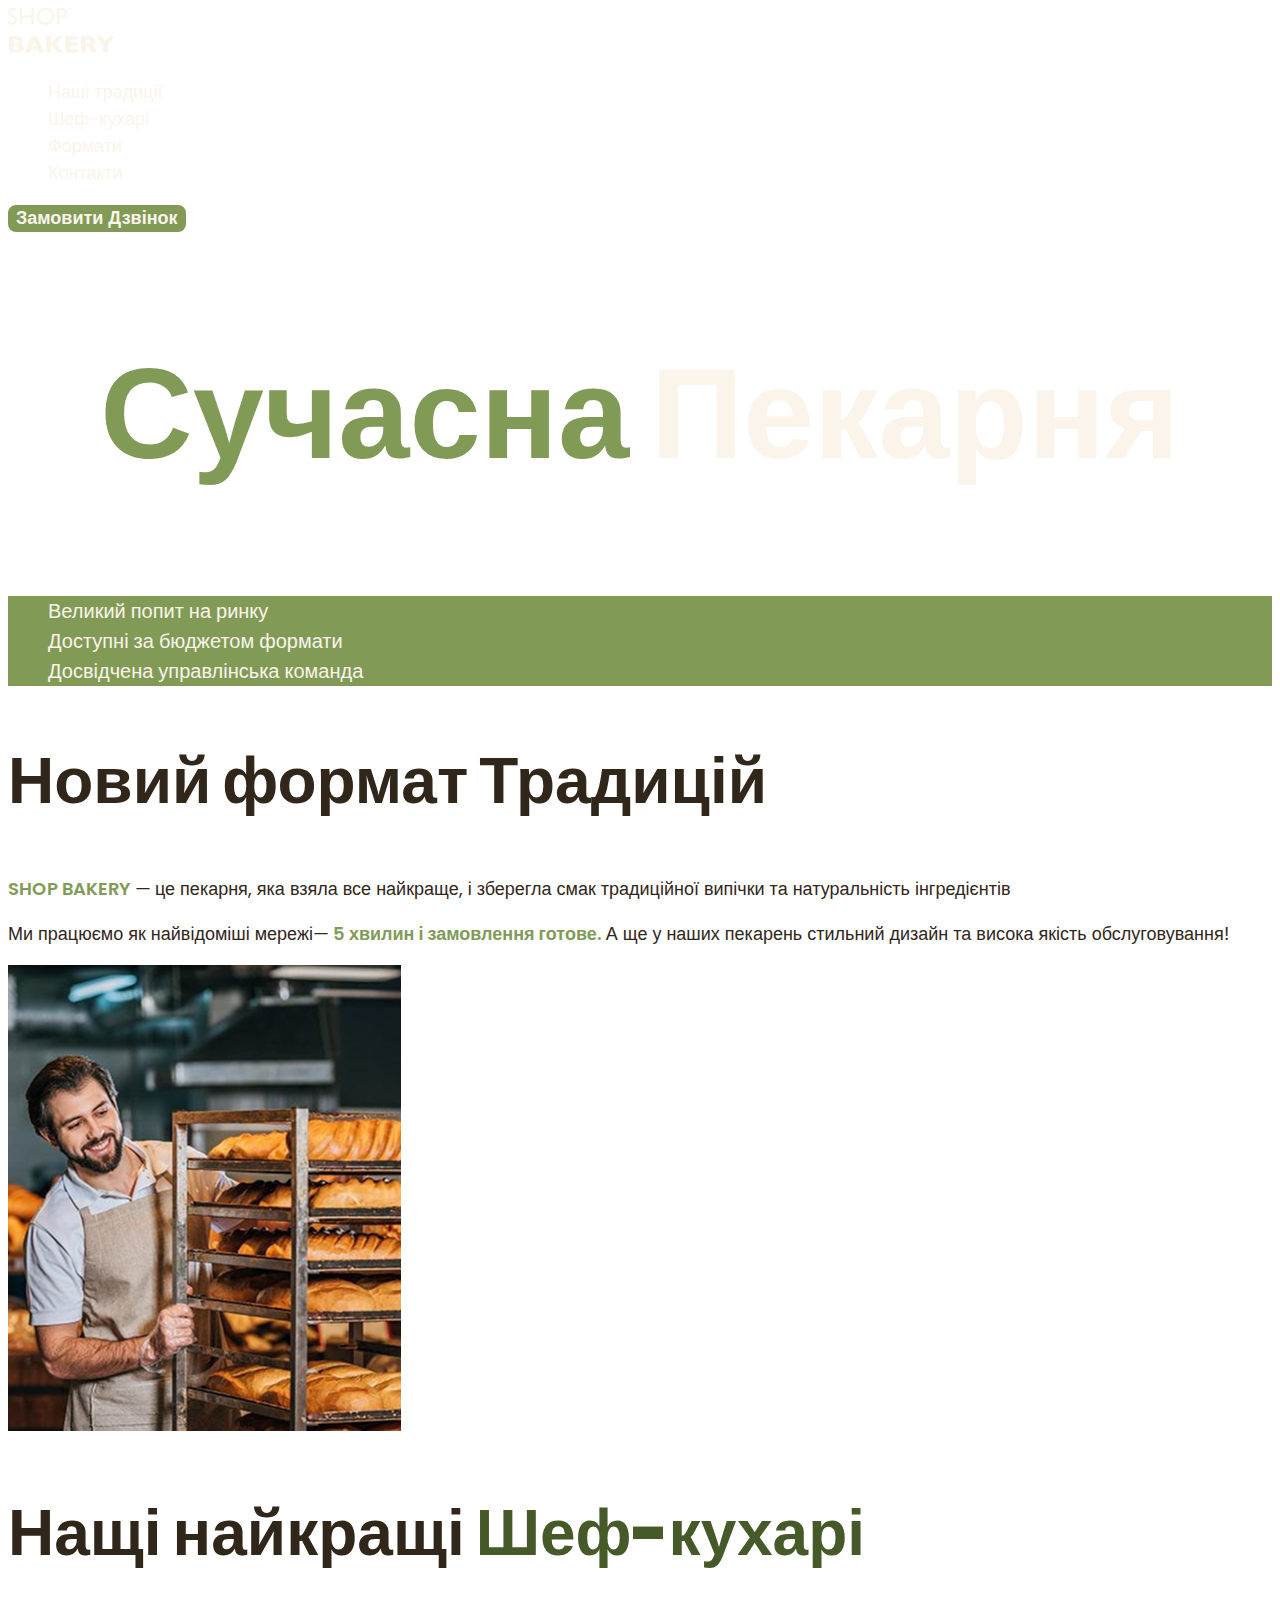
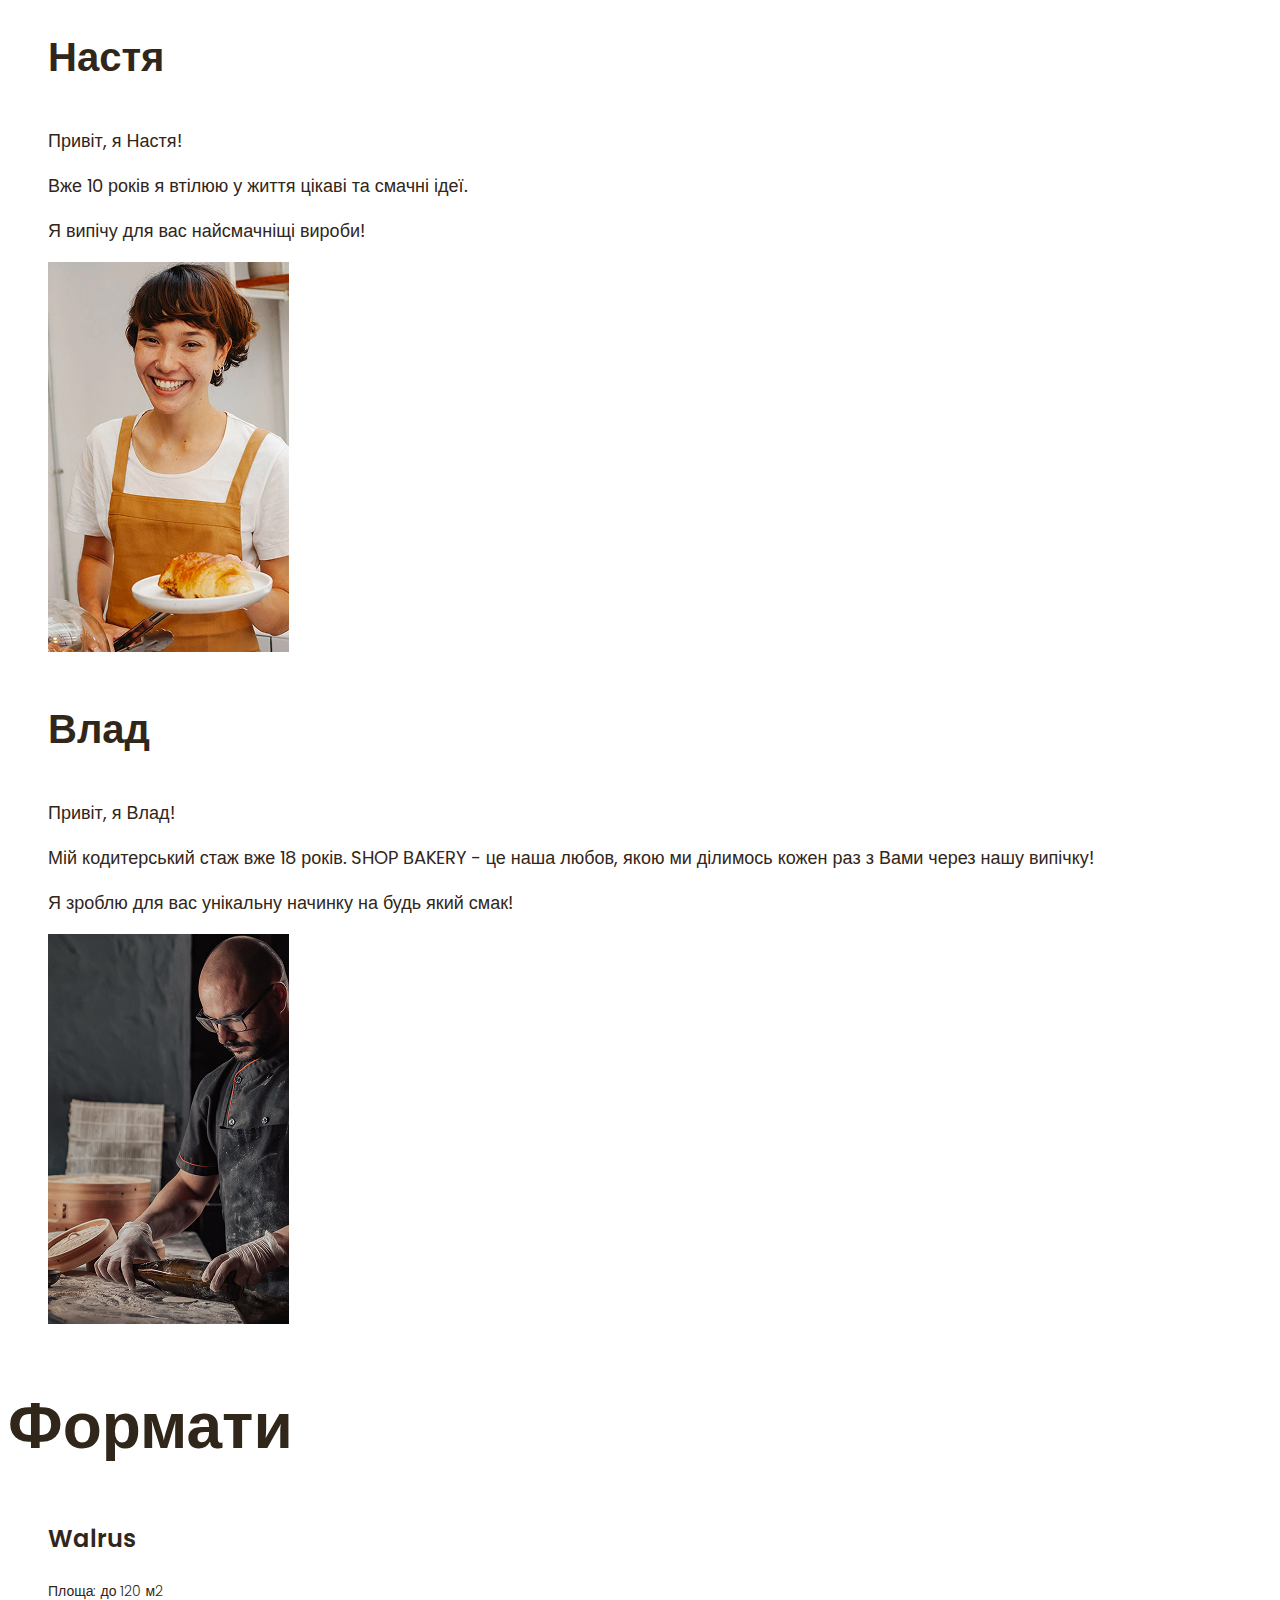
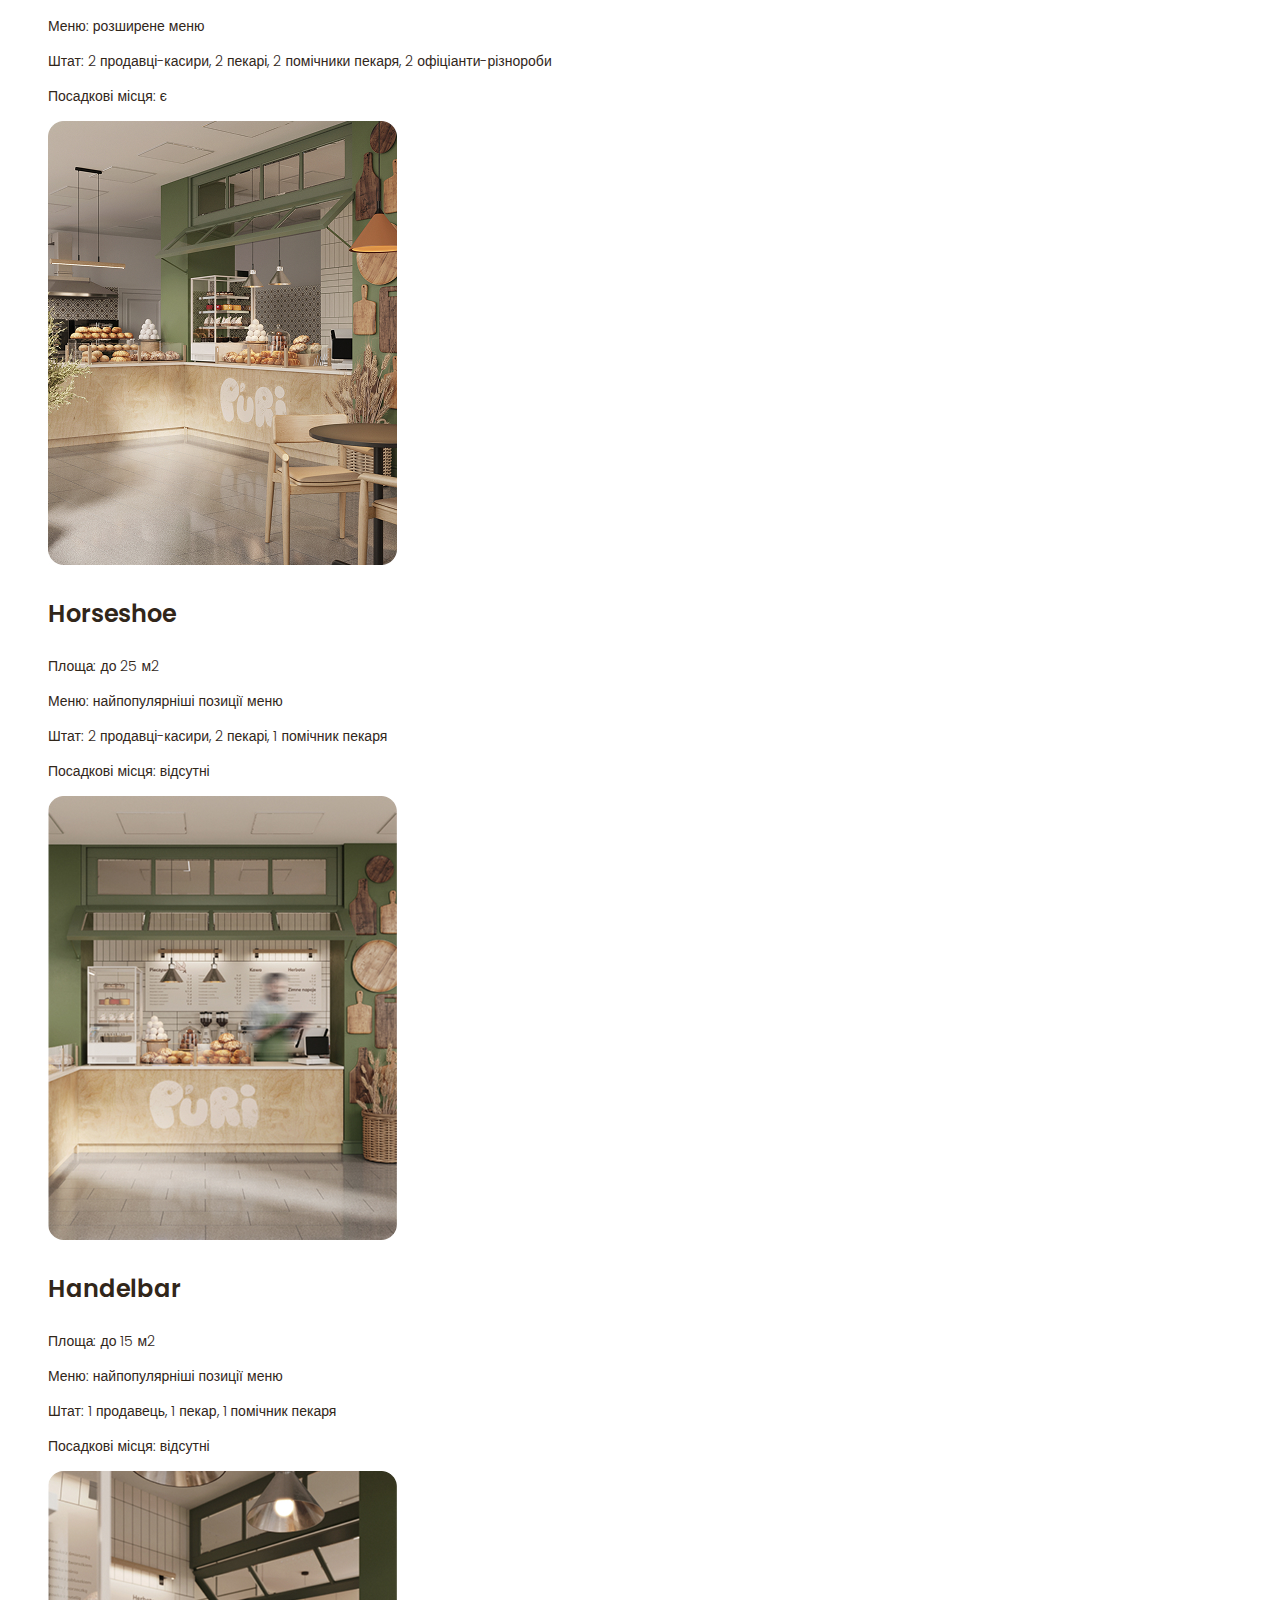
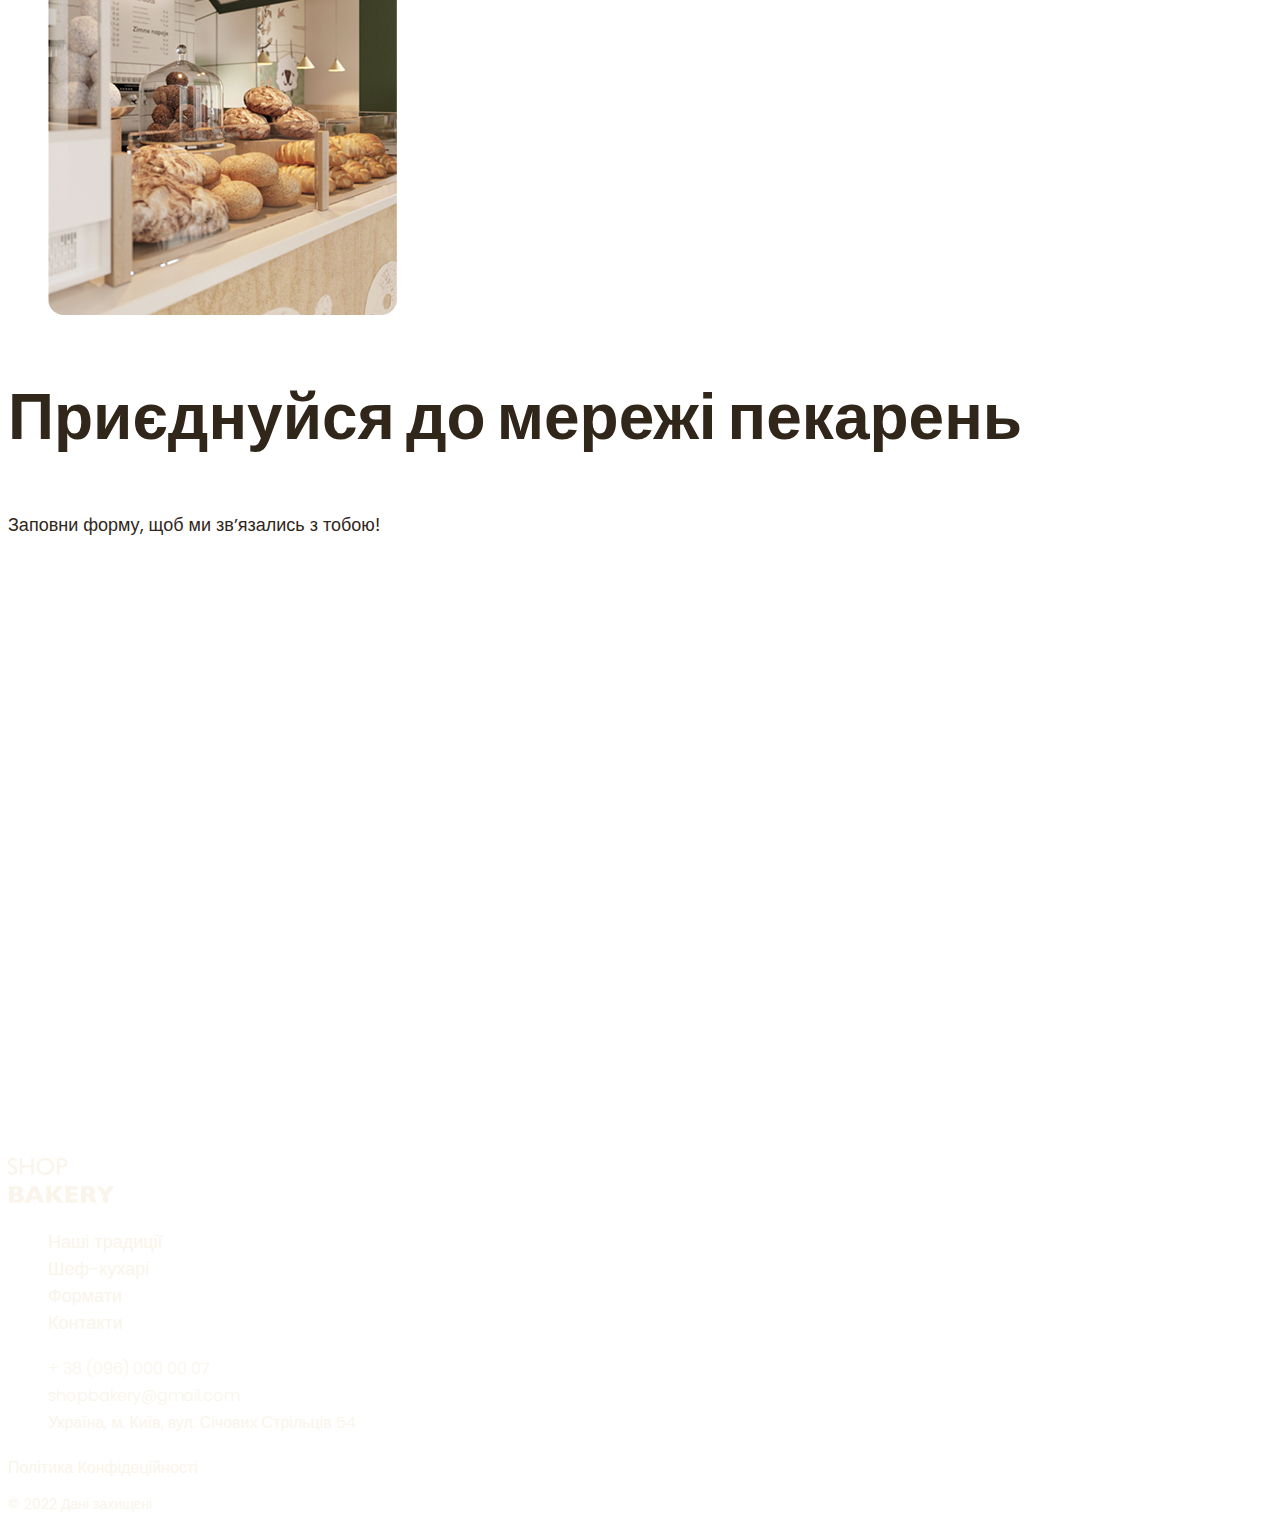
<file: index.html>
<!DOCTYPE html>
<html lang="uk">
  <head>
    <meta charset="UTF-8" />
    <meta name="viewport" content="width=device-width, initial-scale=1.0" />
    <title>Lara_TestPage01</title>

    <!-- FONTS -->
    <link rel="preconnect" href="https://fonts.googleapis.com" />
    <link rel="preconnect" href="https://fonts.gstatic.com" crossorigin />
    <link
      href="https://fonts.googleapis.com/css2?family=Poppins:wght@300;400;600;900&display=swap"
      rel="stylesheet"
    />

    <!-- STYLES!! -->
    <link rel="stylesheet" href="./css/styles.css" />
  </head>
  <body>
    <header>
      <nav>
        <a href="./index.html">
          <img src="./images/logo.svg" alt="Логотип Пекарні" />
        </a>
        <ul>
          <li>
            <a class="nav-link" href="#traditions-section">Наші традиції</a>
          </li>
          <li>
            <a class="nav-link" href="#chef-backers-section">Шеф-кухарі</a>
          </li>
          <li><a class="nav-link" href="#formats-section">Формати</a></li>
          <li><a class="nav-link" href="#contacts-section">Контакти</a></li>
        </ul>
      </nav>
      <button class="button" type="button">Замовити Дзвінок</button>
    </header>

    <main>
      <section>
        <h1 class="hero-title"><span class="accent">Сучасна</span> Пекарня</h1>
      </section>
      <section id="traditions-section">
        <ul class="advantages-list">
          <li class="advantages-item">Великий попит на ринку</li>
          <li class="advantages-item">Доступні за бюджетом формати</li>
          <li class="advantages-item">Досвідчена управлінська команда</li>
        </ul>
        <h2 class="section-title">Новий формат Традицій</h2>
        <p class="traditions-text">
          <span class="brand uppercase">shop bakery</span> — це пекарня, яка
          взяла все найкраще, і зберегла смак традиційної випічки та
          натуральність інгредієнтів
        </p>
        <p class="traditions-text">
          Ми працюємо як найвідоміші мережі—
          <span class="brand">5 хвилин і замовлення готове.</span>
          А ще у наших пекарень стильний дизайн та висока якість обслуговування!
        </p>
        <img
          src="./images/baker.jpg"
          alt="чоловік пекар дивиться на батони з посмішкою"
        />
      </section>
      <section id="chef-backers-section">
        <h2 class="section-title">
          Нащі найкращі <span class="accent">Шеф-кухарі</span>
        </h2>
        <ul>
          <li>
            <article>
              <h3 class="chef-name">Настя</h3>
              <p>Привіт, я Настя!</p>
              <p>Вже 10 років я втілюю у життя цікаві та смачні ідеї.</p>
              <p>Я випічу для вас найсмачніщі вироби!</p>
            </article>
          </li>
          <img
            src="./images/nastya.jpg"
            alt="Фото шеф-кухарки Насті в процесі роботи"
          />
          <li>
            <article>
              <h3 class="chef-name">Влад</h3>
              <p>Привіт, я Влад!</p>
              <p>
                Мій кодитерський стаж вже 18 років. SHOP BAKERY - це наша любов,
                якою ми ділимось кожен раз з Вами через нашу випічку!
              </p>
              <p>Я зроблю для вас унікальну начинку на будь який смак!</p>
            </article>
          </li>
          <img
            src="./images/vlad.jpg"
            alt="Фото шеф-кухаря Влада в процесі роботи"
          />
        </ul>
      </section>
      <section id="formats-section">
        <h2 class="section-title">Формати</h2>
        <ul>
          <li>
            <article>
              <h3 class="format-title" lang="en">Walrus</h3>
              <div class="format-text">
                <p>Площа: до 120 м2</p>
                <p>Меню: розширене меню</p>
                <p>
                  Штат: 2 продавці-касири, 2 пекарі, 2 помічники пекаря, 2
                  офіціанти-різнороби
                </p>
                <p>Посадкові місця: є</p>
              </div>
            </article>
          </li>
          <img src="./images/walrus.jpg" alt="Фото локації 01" />
          <li>
            <article>
              <h3 class="format-title" lang="en">Horseshoe</h3>
              <div class="format-text">
                <p>Площа: до 25 м2</p>
                <p>Меню: найпопулярніші позиції меню</p>
                <p>Штат: 2 продавці-касири, 2 пекарі, 1 помічник пекаря</p>
                <p>Посадкові місця: відсутні</p>
              </div>
            </article>
          </li>
          <img src="./images/horseshoe.jpg" alt="фото локації 02" />
          <li>
            <article>
              <h3 class="format-title" lang="en">Handelbar</h3>
              <div class="format-text">
                <p class="format-text">Площа: до 15 м2</p>
                <p class="format-text">Меню: найпопулярніші позиції меню</p>
                <p class="format-text">
                  Штат: 1 продавець, 1 пекар, 1 помічник пекаря
                </p>
                <p>Посадкові місця: відсутні</p>
              </div>
            </article>
          </li>
          <img src="./images/hadlebar.jpg" alt="фото локації 03" />
        </ul>
      </section>
      <section id="contacts-section">
        <h2 class="section-title">Приєднуйся до мережі пекарень</h2>
        <p>Заповни форму, щоб ми звʼязались з тобою!</p>
        <iframe
          src="https://www.google.com/maps/embed?pb=!1m18!1m12!1m3!1d5080.327257819747!2d30.4912733!3d50.4566776!2m3!1f0!2f0!3f0!3m2!1i1024!2i768!4f13.1!3m3!1m2!1s0x40d4ce637c006b2d%3A0xaf86385f19996ff0!2z0LLRg9C70LjRhtGPINCh0ZbRh9C-0LLQuNGFINCh0YLRgNGW0LvRjNGG0ZbQsiwgNTQsINCa0LjRl9CyLCDQo9C60YDQsNGX0L3QsCwgMDIwMDA!5e0!3m2!1suk!2sde!4v1763912978778!5m2!1suk!2sde"
          width="603"
          height="595"
          style="border: 0"
          allowfullscreen=""
          loading="lazy"
          referrerpolicy="no-referrer-when-downgrade"
        ></iframe>
      </section>
    </main>
    <footer>
      <nav>
        <a href="./index.html">
          <img src="./images/logo.svg" alt="Логотип Пекарні" />
        </a>
        <ul>
          <li>
            <a class="nav-link" href="#traditions-section">Наші традиції</a>
          </li>
          <li>
            <a class="nav-link" href="#chef-backers-section">Шеф-кухарі</a>
          </li>
          <li><a class="nav-link" href="#formats-section">Формати</a></li>
          <li><a class="nav-link" href="#contacts-section">Контакти</a></li>
        </ul>
      </nav>
      <address>
        <ul>
          <li>
            <a class="adress" href="tel:+380960000007">+ 38 (096) 000 00 07</a>
          </li>
          <li>
            <a class="adress" href="mailto:shopbakery@gmail.com"
              >shopbakery@gmail.com</a
            >
          </li>
          <li>
            <a
              class="adress"
              href="https://maps.app.goo.gl/xxbiz3LDTcYXmR2dA"
              target="_blank"
              >Україна, м. Київ, вул. Січових Стрільців 54
            </a>
          </li>
          <li>
            <a href="#">
              <!-- facebook -->
            </a>
          </li>
          <li>
            <a href="#">
              <!-- instagram -->
            </a>
          </li>
        </ul>
        <a class="adress" href="#" target="_blank"> Політика Конфідеційності</a>
        <p class="adress-copyright">&copy; 2022 Дані захищені</p>
      </address>
    </footer>
  </body>
</html>
</file>
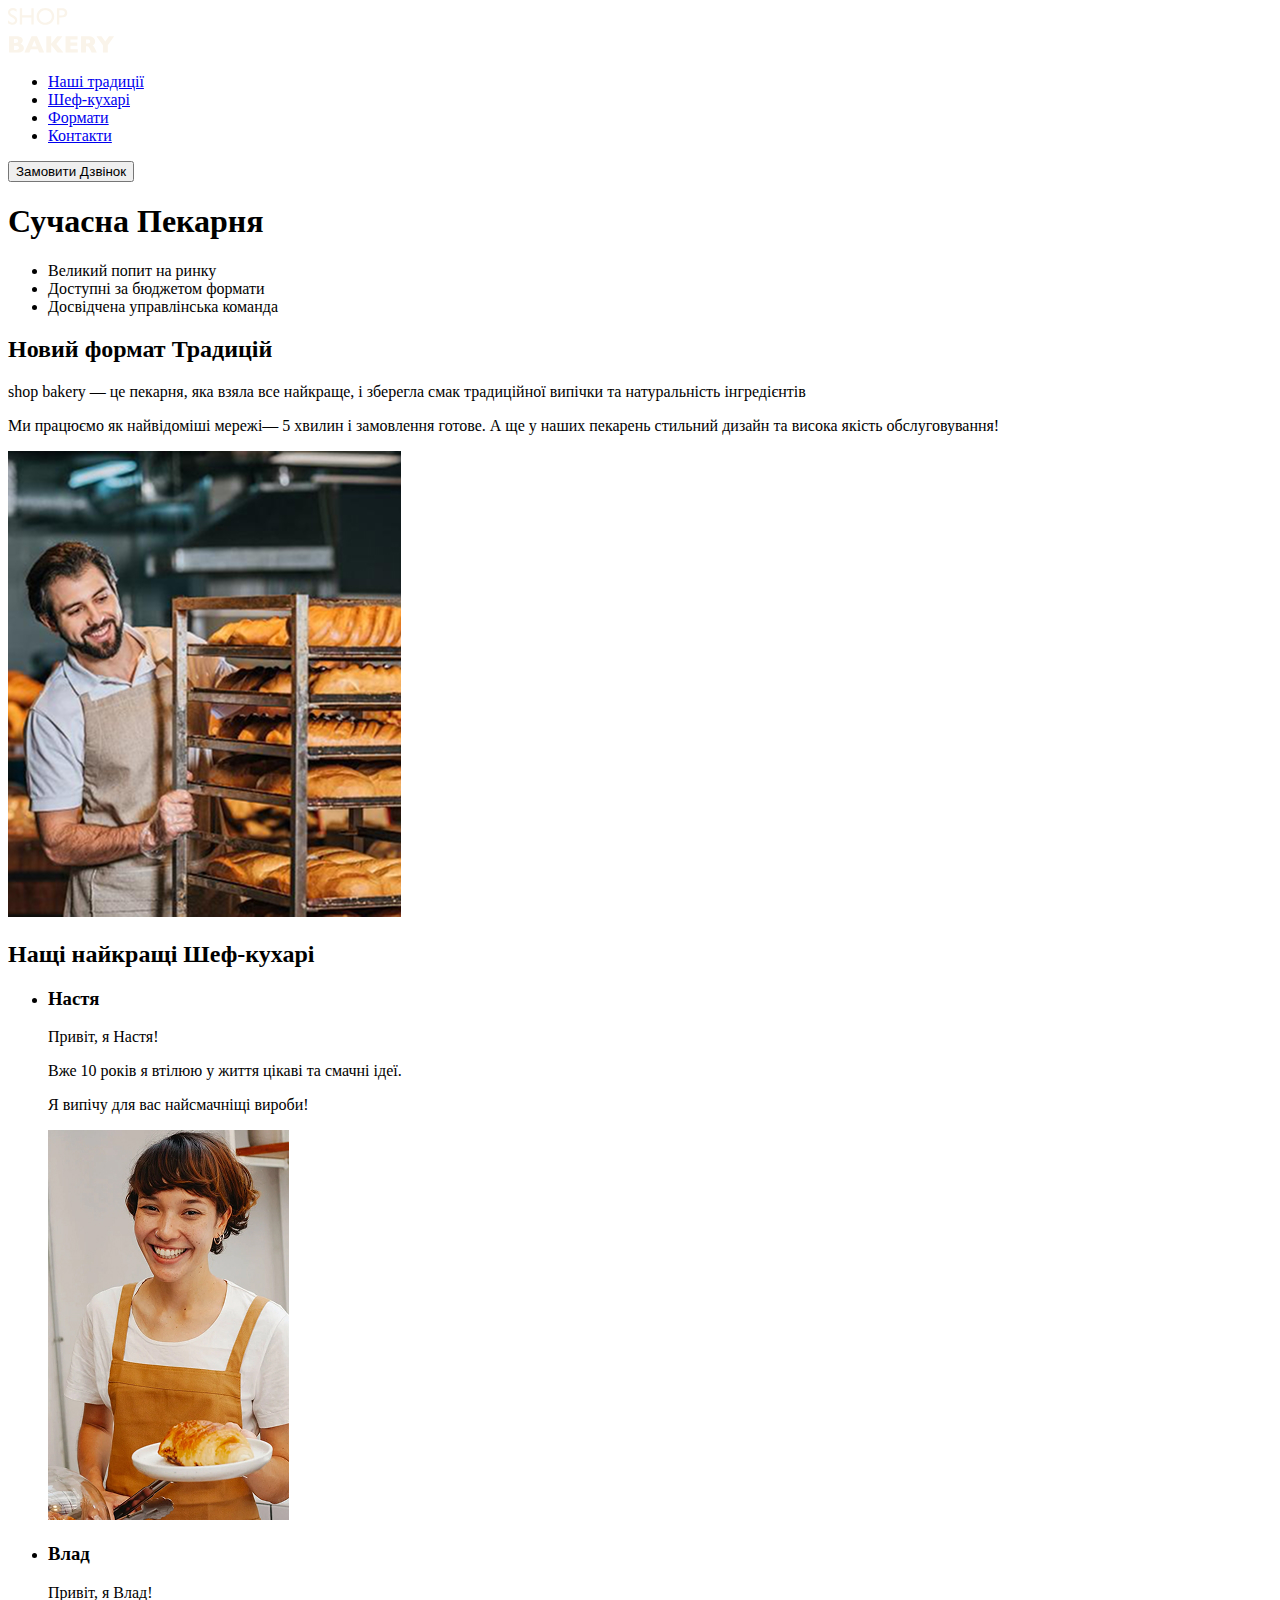
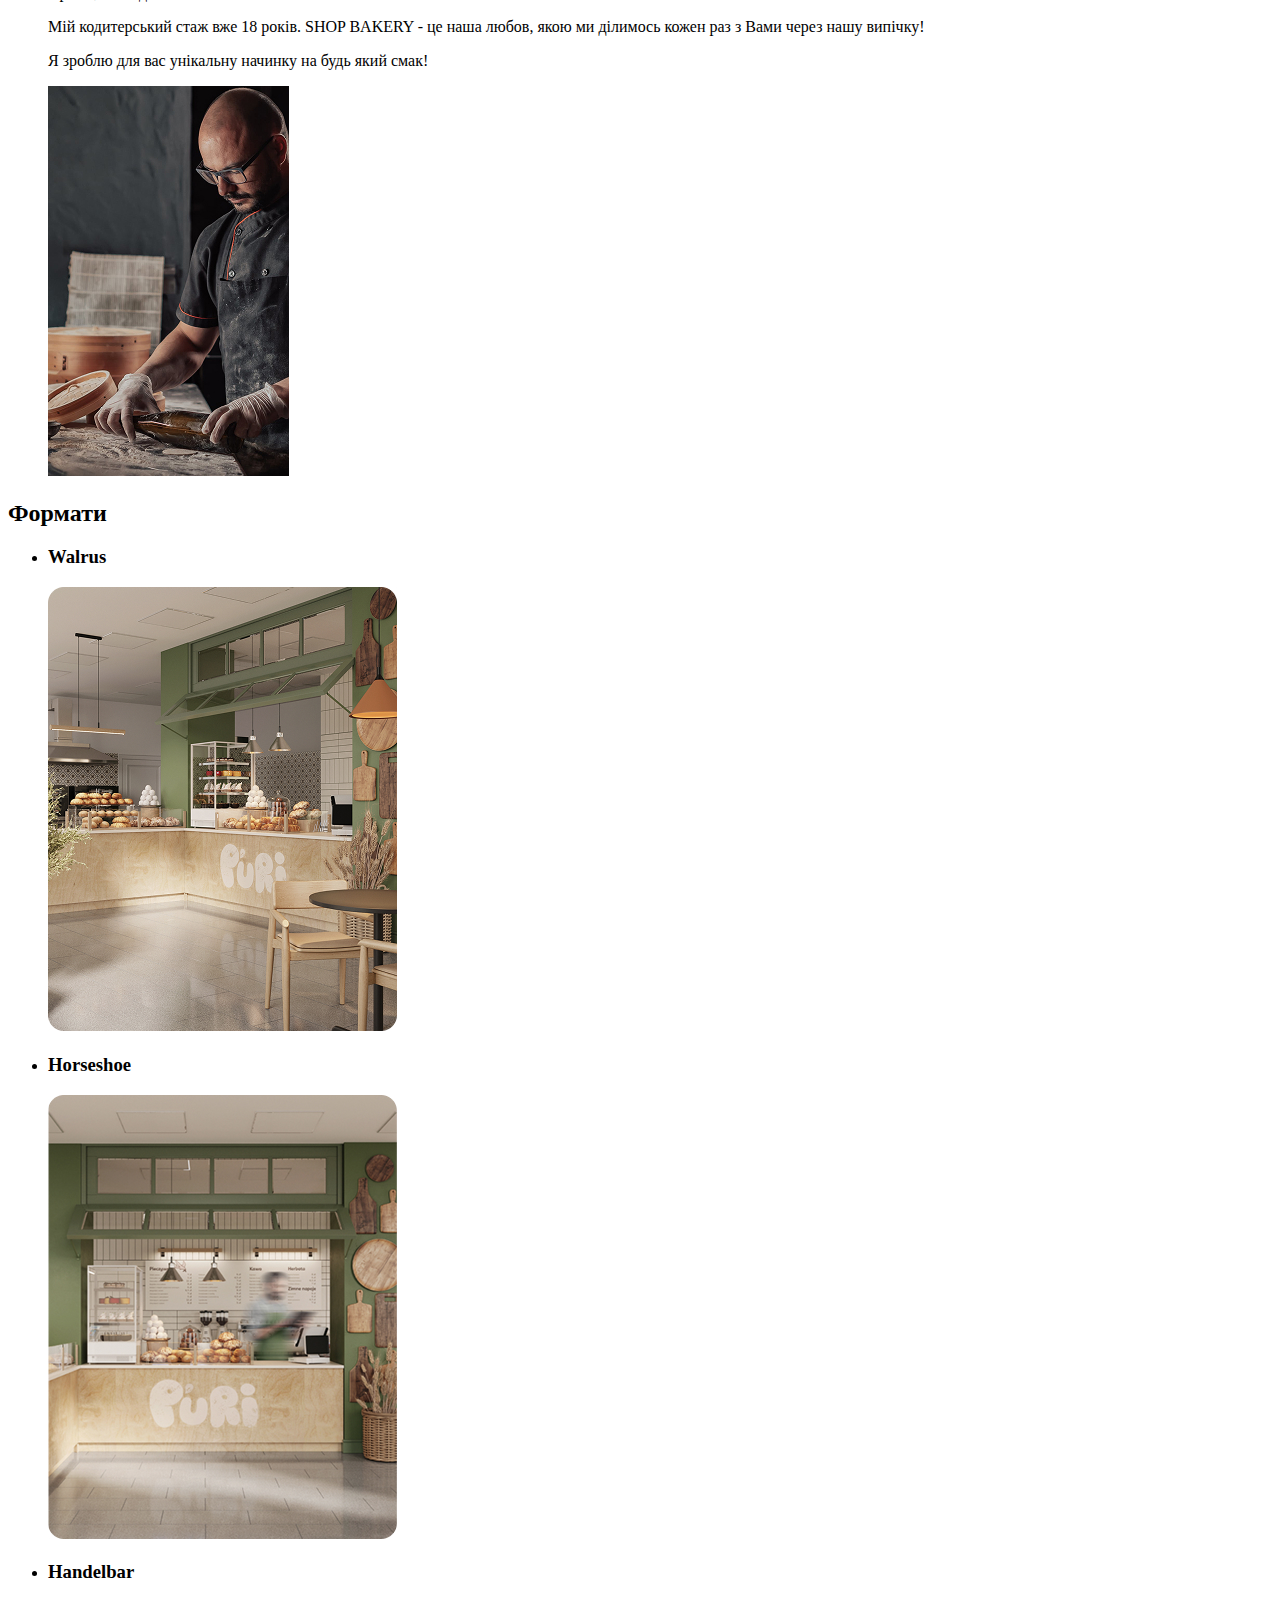
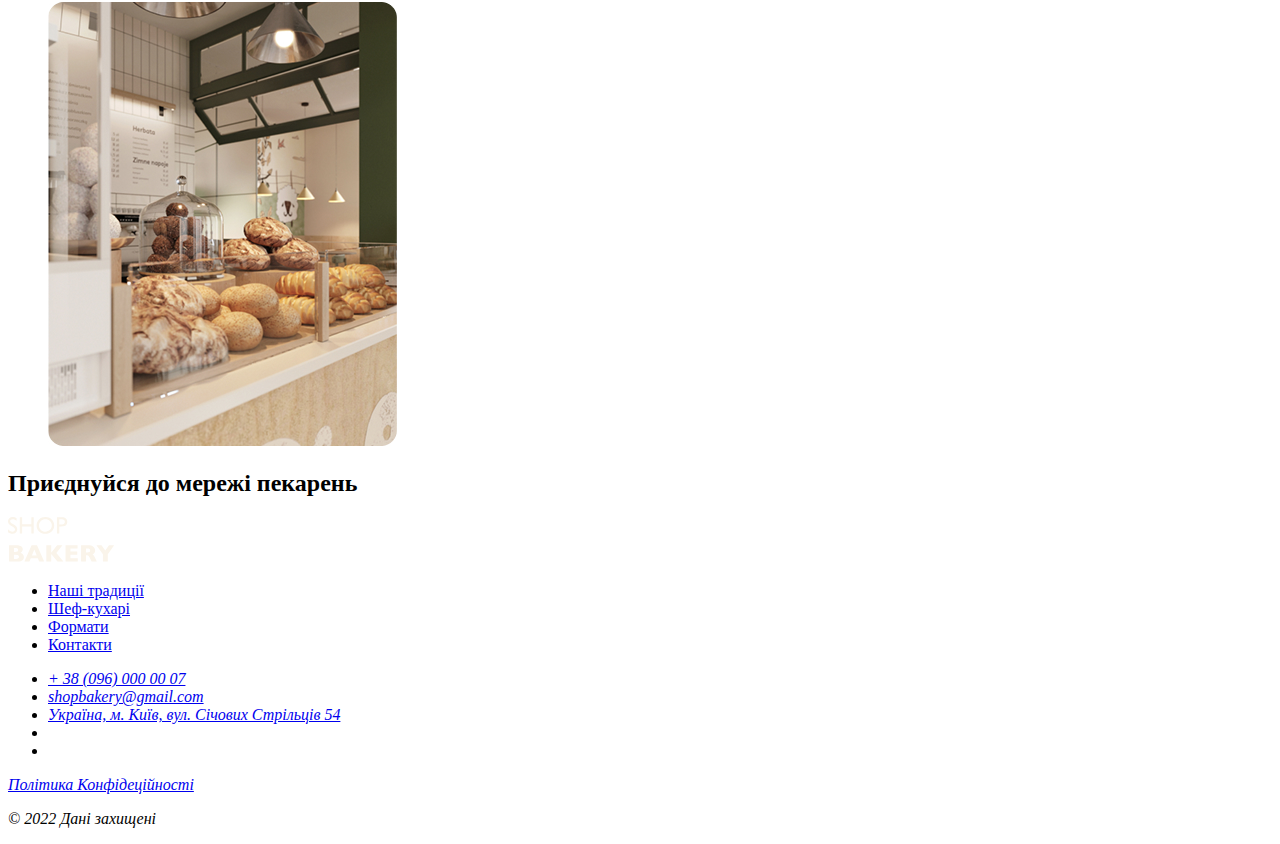
<file: proj01/index.html>
<!DOCTYPE html>
<html lang="uk">
  <head>
    <meta charset="UTF-8" />
    <meta name="viewport" content="width=device-width, initial-scale=1.0" />
    <title>Lara_TestPage01</title>
  </head>
  <body>
    <head>
      <nav>
        <a href="#">
          <img src="./images/logo.svg" alt="Логотип Пекарні" />
        </a>
        <ul>
          <li><a href="#">Наші традиції</a></li>
          <li><a href="#">Шеф-кухарі</a></li>
          <li><a href="#">Формати</a></li>
          <li><a href="#">Контакти</a></li>
        </ul>
      </nav>
      <button type="button">Замовити Дзвінок</button>
    </head>
    <main>
      <section>
        <h1>Сучасна Пекарня</h1>
      </section>
      <section>
        <ul>
          <li>Великий попит на ринку</li>
          <li>Доступні за бюджетом формати</li>
          <li>Досвідчена управлінська команда</li>
        </ul>
        <h2>Новий формат Традицій</h2>
        <p>
          <span>shop bakery</span> — це пекарня, яка взяла все найкраще, і
          зберегла смак традиційної випічки та натуральність інгредієнтів
        </p>
        <p>
          Ми працюємо як найвідоміші мережі—
          <span>5 хвилин і замовлення готове.</span>
          А ще у наших пекарень стильний дизайн та висока якість обслуговування!
        </p>
        <img
          src="./images/baker.jpg"
          alt="чоловік пекар дивиться на батони з посмішкою"
        />
      </section>
      <section>
        <h2>Нащі найкращі Шеф-кухарі</h2>
        <ul>
          <li>
            <article>
              <h3>Настя</h3>
              <p>Привіт, я Настя!</p>
              <p>Вже 10 років я втілюю у життя цікаві та смачні ідеї.</p>
              <p>Я випічу для вас найсмачніщі вироби!</p>
            </article>
          </li>
          <img
            src="./images/nastya.jpg"
            alt="Фото шеф-кухарки Насті в процесі роботи"
          />
          <li>
            <article>
              <h3>Влад</h3>
              <p>Привіт, я Влад!</p>
              <p>
                Мій кодитерський стаж вже 18 років. SHOP BAKERY - це наша любов,
                якою ми ділимось кожен раз з Вами через нашу випічку!
              </p>
              <p>Я зроблю для вас унікальну начинку на будь який смак!</p>
            </article>
          </li>
          <img
            src="./images/vlad.jpg"
            alt="Фото шеф-кухаря Влада в процесі роботи"
          />
        </ul>
      </section>
      <section>
        <h2>Формати</h2>
        <ul>
          <li>
            <article>
              <h3 lang="en">Walrus</h3>
            </article>
          </li>
          <img src="./images/walrus.jpg" alt="Фото локації 01" />
          <li>
            <article>
              <h3 lang="en">Horseshoe</h3>
            </article>
          </li>
          <img src="./images/horseshoe.jpg" alt="фото локації 02" />
          <li>
            <article>
              <h3 lang="en">Handelbar</h3>
            </article>
          </li>
          <img src="./images/hadlebar.jpg" alt="фото локації 03" />
        </ul>
      </section>
      <section>
        <h2>Приєднуйся до мережі пекарень</h2>
      </section>
    </main>
    <footer>
      <nav>
        <a href="#">
          <img src="./images/logo.svg" alt="Логотип Пекарні" />
        </a>
        <ul>
          <li><a href="#">Наші традиції</a></li>
          <li><a href="#">Шеф-кухарі</a></li>
          <li><a href="#">Формати</a></li>
          <li><a href="#">Контакти</a></li>
        </ul>
      </nav>
      <address>
        <ul>
          <li><a href="tel:+380960000007">+ 38 (096) 000 00 07</a></li>
          <li>
            <a href="mailto:shopbakery@gmail.com">shopbakery@gmail.com</a>
          </li>
          <li>
            <a href="https://maps.app.goo.gl/xxbiz3LDTcYXmR2dA" target="_blank"
              >Україна, м. Київ, вул. Січових Стрільців 54
            </a>
          </li>
          <li>
            <a href="#">
              <!-- facebook -->
            </a>
          </li>
          <li>
            <a href="#">
              <!-- instagram -->
            </a>
          </li>
        </ul>
        <a href="#" target="_blank"> Політика Конфідеційності</a>
        <p>© 2022 Дані захищені</p>
      </address>
    </footer>
  </body>
</html>
</file>
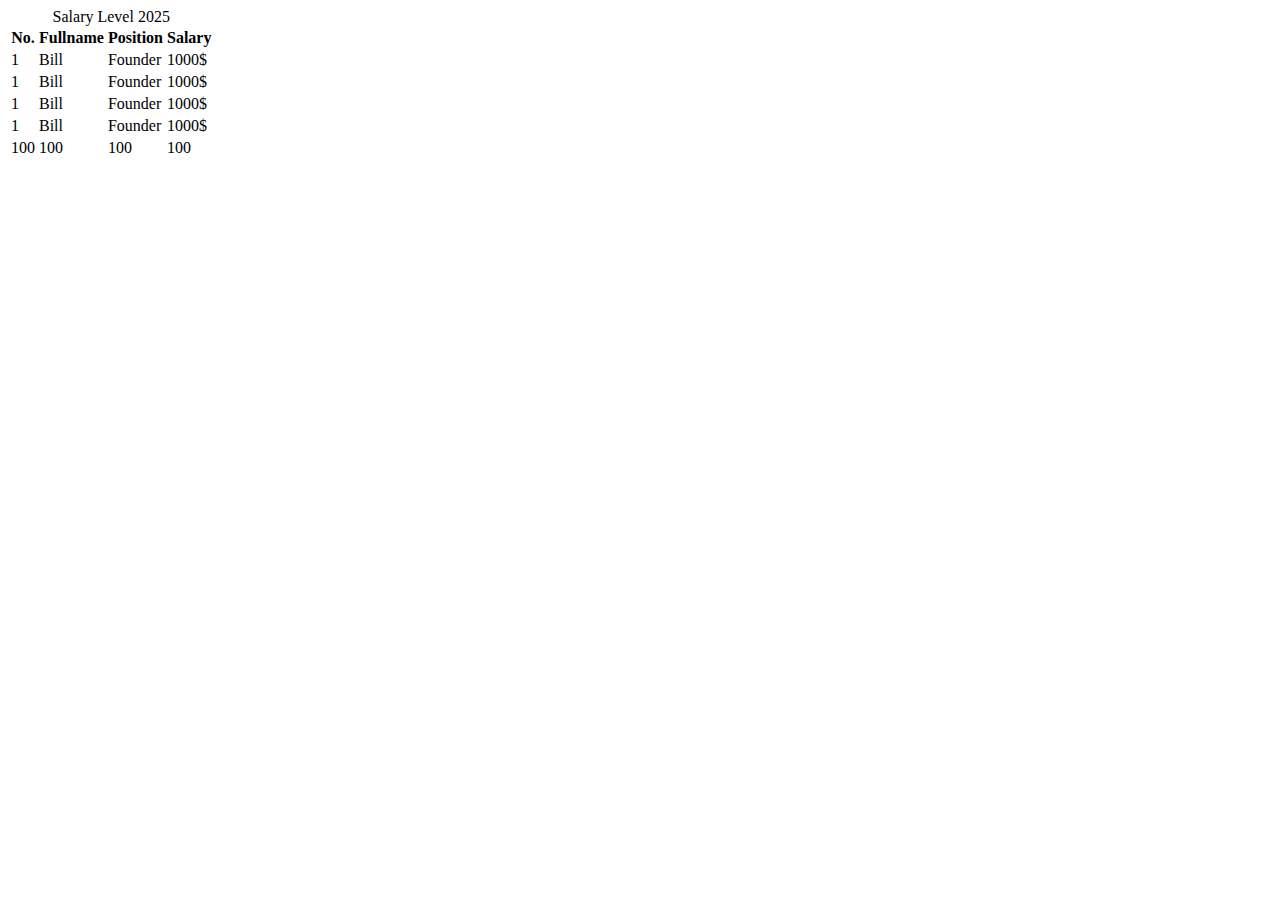
<file: testtable.html>
<!DOCTYPE html>
<html lang="uk">
  <head>
    <meta charset="UTF-8" />
    <meta name="viewport" content="width=device-width, initial-scale=1.0" />
    <title>Lara_TestTable01</title>

    <style>
      h1 {
        background-color: cornflowerblue;
      }
    </style>
  </head>
  <table>
    <caption>
      Salary Level 2025
    </caption>
    <thead>
      <tr>
        <th>No.</th>
        <th>Fullname</th>
        <th>Position</th>
        <th>Salary</th>
      </tr>
    </thead>
    <tbody>
      <tr>
        <td>1</td>
        <td>Bill</td>
        <td>Founder</td>
        <td>1000$</td>
      </tr>
      <tr>
        <td>1</td>
        <td>Bill</td>
        <td>Founder</td>
        <td>1000$</td>
      </tr>
      <tr>
        <td>1</td>
        <td>Bill</td>
        <td>Founder</td>
        <td>1000$</td>
      </tr>
      <tr>
        <td>1</td>
        <td>Bill</td>
        <td>Founder</td>
        <td>1000$</td>
      </tr>
    </tbody>
    <tfoot>
      <td>100</td>
      <td>100</td>
      <td>100</td>
      <td>100</td>
    </tfoot>
  </table>
  <!-- test table -->
</html>
</file>
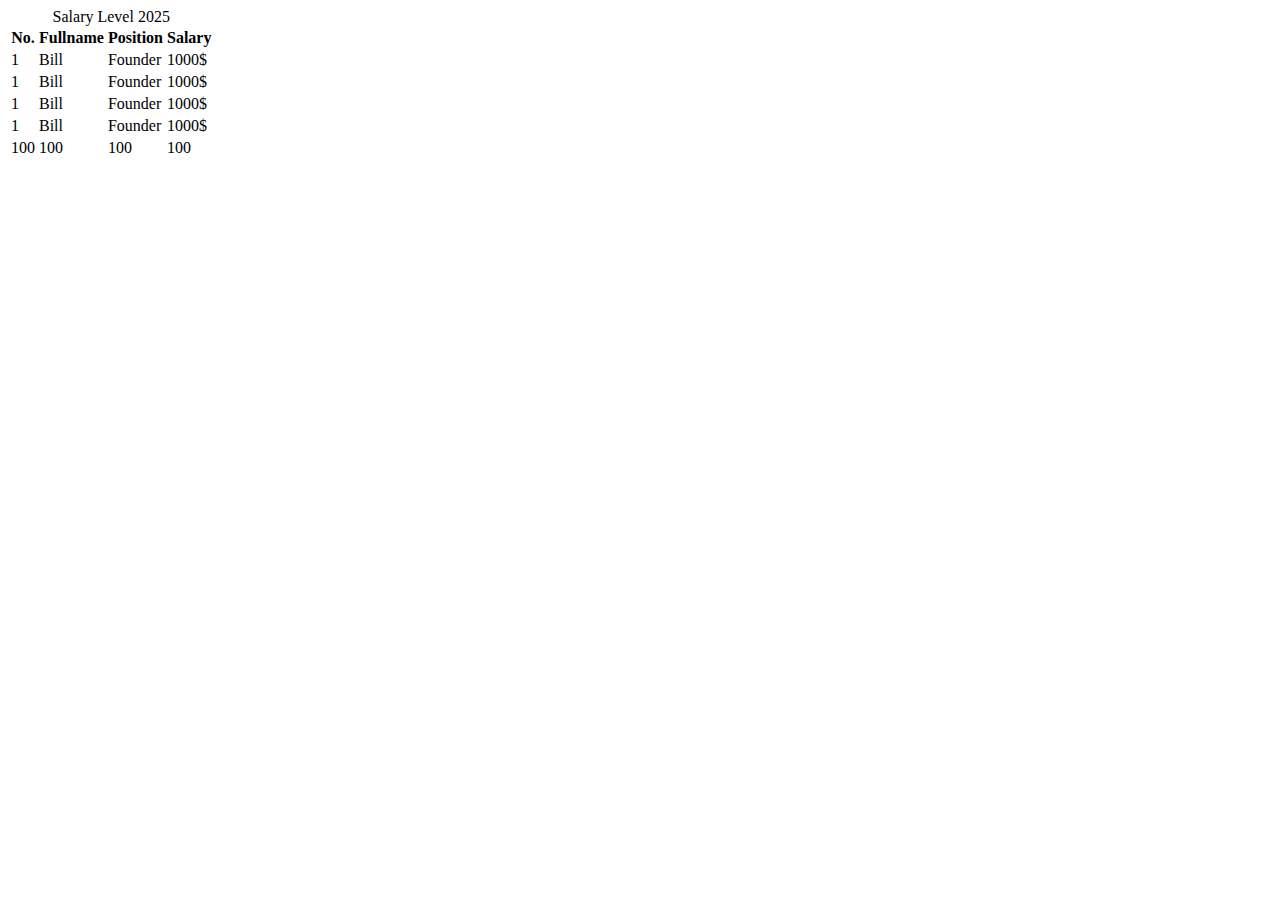
<file: proj01/testtable.html>
<!DOCTYPE html>
<html lang="uk">
  <head>
    <meta charset="UTF-8" />
    <meta name="viewport" content="width=device-width, initial-scale=1.0" />
    <title>Lara_TestTable01</title>

    <style>
      h1 {
        background-color: cornflowerblue;
      }
    </style>
  </head>
  <table>
    <caption>
      Salary Level 2025
    </caption>
    <thead>
      <tr>
        <th>No.</th>
        <th>Fullname</th>
        <th>Position</th>
        <th>Salary</th>
      </tr>
    </thead>
    <tbody>
      <tr>
        <td>1</td>
        <td>Bill</td>
        <td>Founder</td>
        <td>1000$</td>
      </tr>
      <tr>
        <td>1</td>
        <td>Bill</td>
        <td>Founder</td>
        <td>1000$</td>
      </tr>
      <tr>
        <td>1</td>
        <td>Bill</td>
        <td>Founder</td>
        <td>1000$</td>
      </tr>
      <tr>
        <td>1</td>
        <td>Bill</td>
        <td>Founder</td>
        <td>1000$</td>
      </tr>
    </tbody>
    <tfoot>
      <td>100</td>
      <td>100</td>
      <td>100</td>
      <td>100</td>
    </tfoot>
  </table>
  <!-- test table -->
</html>
</file>
<file: css/styles.css>
:root {
  --color-brand: #819b57;
  --color-primary-light: #faf4ea;
  --color-primary-dark: #31261a;
  --color-brand-dark: #465929;
}

/*Global*/
* {
  box-sizing: border-box;
}

body {
  color: var(--color-primary-dark);
  font-family: "Poppins", sans-serif;
  font-size: 18px;
  font-weight: 400;
  line-height: 1.5;
}
ul {
  list-style-type: none;
}

address {
  font-style: normal;
}

/*Button*/
.button {
  color: var(--color-primary-light);
  background-color: var(--color-brand);
  border: 2px solid var(--color-brand);
  border-radius: 8px;
  cursor: pointer;
  font-weight: 600;
  font-size: 18px;
}

.button:hover {
  color: var(--color-brand-dark);
  background-color: transparent;
}

button:focus {
  background-color: darkgoldenrod;
}

button:active {
  background-color: aqua;
}

/*Navigation*/
.nav-link {
  color: var(--color-primary-light);
  text-decoration: none;
}

.nav-link:hover {
  color: var(--color-brand);
  font-weight: 600;
}

/* TEXT */
.hero-title {
  color: var(--color-primary-light);
  font-family: "Poppins", sans-serif;
  text-align: center;
  font-size: 128px;
  font-weight: 900;
}

.hero-title .accent {
  color: var(--color-brand);
}

/* ADVANTAGES MENU */
.advantages-list {
  background-color: var(--color-brand);
  color: var(--color-primary-light);
}

.advantages-item {
  font-size: 20px;
  font-weight: 300;
}

.section-title {
  color: var(--color-primary-dark);
  font-size: 64px;
  font-weight: 900;
  line-height: 1.3;
}

.section-title .accent {
  color: var(--color-brand-dark);
}

/* traditions section */
.traditions-text .brand {
  color: var(--color-brand);
  font-weight: 600;
}

.traditions-text .uppercase {
  text-transform: uppercase;
}
/* CHEFs section */

.chef-name {
  font-size: 40px;
  font-weight: 600;
}

/* Formats section */

.format-title {
  font-size: 24px;
  font-weight: 600;
}

.format-text {
  font-size: 14px;
  font-weight: 300;
}

/* Footer */
.adress {
  color: var(--color-primary-light);
  font-size: 16px;
  font-weight: 300;
  text-decoration: none;
}

.adress:hover {
  color: var(--color-brand);
  font-size: 16px;
  font-weight: 300;
}

.adress-copyright {
  font-size: 14px;
  color: var(--color-primary-light);
}
</file>
